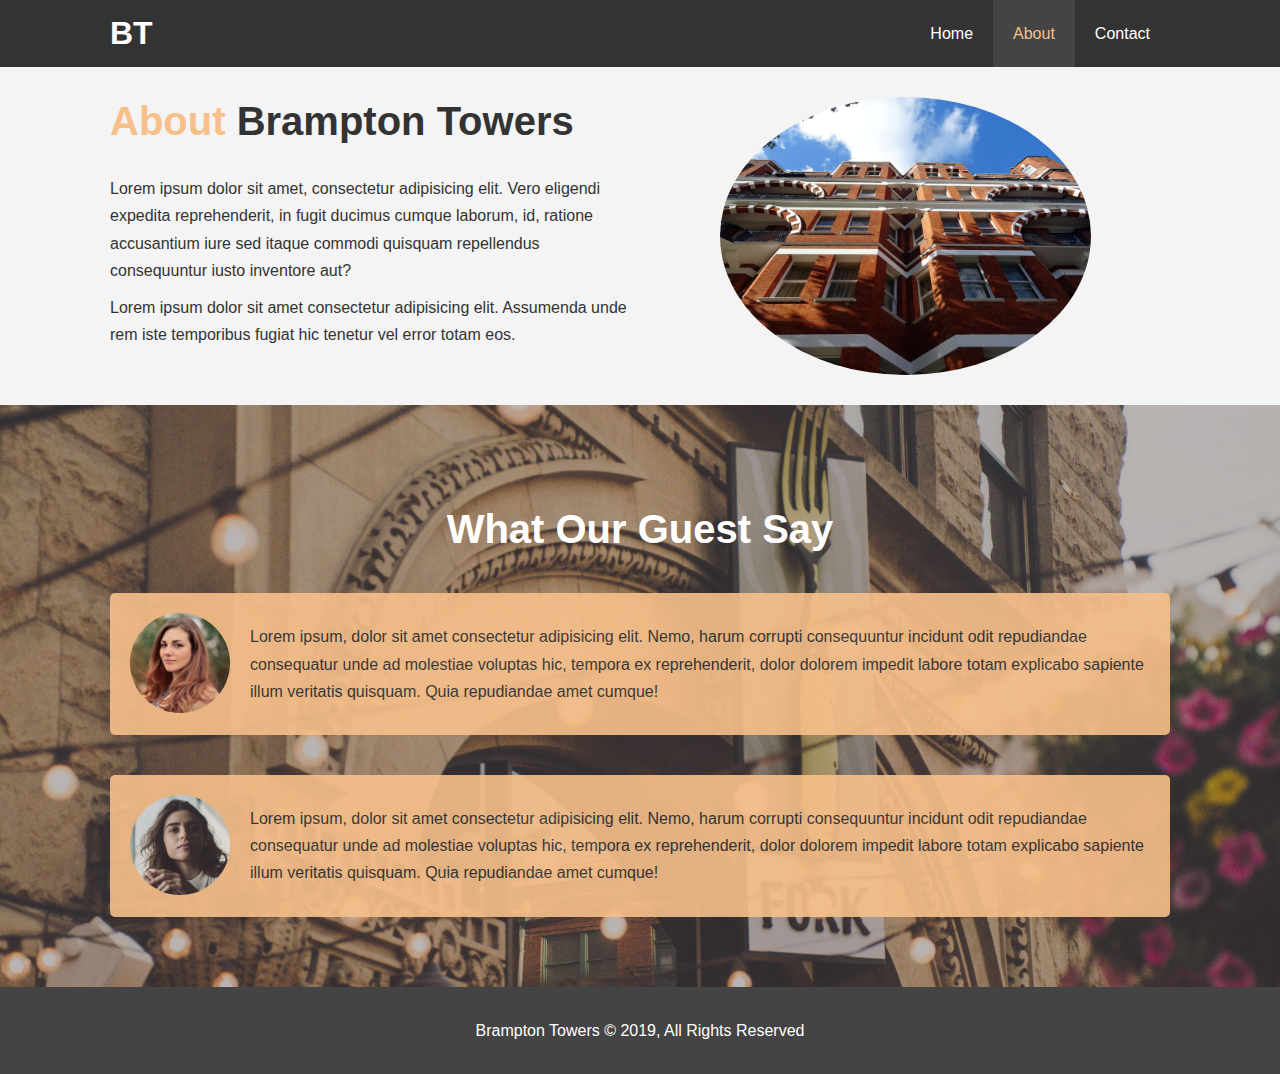
<file: about.html>
<!DOCTYPE html>
<html lang="en">

<head>
  <meta charset="UTF-8">
  <meta name="viewport" content="width=device-width, initial-scale=1.0">
  <meta http-equiv="X-UA-Compatible" content="ie=edge">
  <meta name="description"
    content="Welcome to Brampton Towers, one of city's most extraordinary hotel in all of Brampton">
  <meta name="keywords" content="hotel, brampton hotel, gta hotels">
  <title>Brampton Towers | About</title>
  <link rel="stylesheet" href="css/main.css">
  <link rel="stylesheet" media="screen and (max-width: 768px)" href="css/mobile.css">

</head>

<body>
  <!-- Header & nav below -->
  <header>
    <nav id="navbar">
      <div class="container">
        <h1 class="logo"><a href="index.html">BT</a></h1>
        <ul>
          <li><a href="index.html">Home</a></li>
          <li><a class="current" href="about.html">About</a></li>
          <li><a href="contact.html">Contact</a></li>
        </ul>
      </div>
    </nav>
  </header>
  <!-- About Section -->
  <section id="about-info" class="bg-light py-3">
    <div class="container">
      <div class="info-left">
        <h1 class="l-heading"><span class="text-primary">About</span> Brampton Towers</h1>
        <p>Lorem ipsum dolor sit amet, consectetur adipisicing elit. Vero eligendi expedita reprehenderit, in fugit
          ducimus cumque laborum, id, ratione accusantium iure sed itaque commodi quisquam repellendus consequuntur
          iusto inventore aut?</p>
        <p>Lorem ipsum dolor sit amet consectetur adipisicing elit. Assumenda unde rem iste temporibus fugiat hic
          tenetur vel error totam eos.</p>
      </div>
      <div class="info-right">
        <img src="./assets/photo-2.jpg" alt="Hotel">
      </div>
    </div>
  </section>

  <div class="clr"></div>

  <section id="testimonials" class="py-3">
    <div class="container">
      <h2 class="l-heading">What Our Guest Say</h2>
      <div class="testimonial bg-primary">
        <img src="./assets/person-1.jpg" alt="Samatha">
        <p>Lorem ipsum, dolor sit amet consectetur adipisicing elit. Nemo, harum corrupti consequuntur incidunt odit
          repudiandae consequatur unde ad molestiae voluptas hic, tempora ex reprehenderit, dolor dolorem impedit labore
          totam explicabo sapiente illum veritatis quisquam. Quia repudiandae amet cumque!</p>
      </div>

      <div class="testimonial bg-primary">
        <img src="./assets/person-2.jpg" alt="Jen">
        <p>Lorem ipsum, dolor sit amet consectetur adipisicing elit. Nemo, harum corrupti consequuntur incidunt odit
          repudiandae consequatur unde ad molestiae voluptas hic, tempora ex reprehenderit, dolor dolorem impedit labore
          totam explicabo sapiente illum veritatis quisquam. Quia repudiandae amet cumque!</p>
      </div>
    </div>
  </section>

  <!-- footer -->
  <footer id="main-footer">
    <p>Brampton Towers &copy; 2019, All Rights Reserved</p>
  </footer>
</body>

</html>
</file>
<file: css/mobile.css>
#navbar .logo {
  float: none;
  text-align: center;
}

#navbar ul,
#navbar ul li {
  float: none;
}

#navbar ul li a {
  padding: 5px;
  border-bottom: #444 dotted 1px;
}

/* showcase */
#showcase {
  height: 100%;
}

#showcase .showcase-content {
  padding-top: 70px;
  padding-bottom: 30px;
}

/* Home Info */
#home-info {
  height: 550px;
}

#home-info .info-img {
  display: none;
}

#home-info .info-content {
  float: none;
  width: 100%;
}

/* Boxes */
.box {
  float: none;
  width: 100%;
}

/* About */

#about-info .info-right,
#about-info .info-left {
  float: none;
  width: 100%;
}

.l-heading {
  text-align: center;
}

#about-info .info-right {
  margin-top: 30px;
}

/* contact */

#contact-info .box {
  border-bottom: #444 dotted 1px;
}
</file>
<file: css/main.css>
/* Reset */
* {
  margin: 0;
  padding: 0;
  box-sizing: border-box;
}

/* Main Styling */
html,
body {
  font-family: 'Segoe UI', Tahoma, Geneva, Verdana, sans-serif;
  line-height: 1.7em;
}

a {
  color: #333;
  text-decoration: none;
}

h1,
h2,
h3 {
  padding-bottom: 20px;
}

p {
  margin: 10px 0;
}

/* util Classes */

.container {
  margin: auto;
  max-width: 1100px;
  overflow: auto;
  padding: 0 20px;
}

.text-primary {
  color: #f7c08a;
}

.lead {
  font-size: 20px;
}

.btn {
  display: inline-block;
  font-size: 18px;
  color: #fff;
  background: #333;
  padding: 13px 20px;
  border: none;
  cursor: pointer;
}

.btn-light {
  background-color: #f4f4f4;
  color: #333;
}


.btn:hover {
  background-color: #f7c08a;
  color: #333;
}

.bg-dark {
  background: #333;
  color: #fff;
}

.bg-light {
  background: #f4f4f4;
  color: #333;
}

.bg-primary {
  background-color: #f7c08a;
  color: #333;
}

.clr {
  clear: both;
}

.l-heading {
  font-size: 40px;
  line-height: 1.2;
}

/* padding */
.py-1 {
  padding: 10px 0;
}

.py-2 {
  padding: 20px 0;
}

.py-3 {
  padding: 30px 0;
}

/* Navbar */

#navbar {
  background: #333;
  color: #fff;
  overflow: auto;
}

#navbar a {
  color: #fff
}

#navbar .logo {
  float: left;
  padding-top: 20px;
}

#navbar ul {
  list-style: none;
  float: right;
}

#navbar ul li {
  float: left;
}

#navbar ul li a {
  display: block;
  padding: 20px;
  text-align: center;
}

#navbar ul li a:hover,
#navbar ul li a.current {
  background: #444;
  color: #f7c08a;
}

/* showcase */

#showcase {
  background: url('../assets/showcase.jpg') no-repeat center center/cover;
  height: 600px;
}

#showcase .showcase-content {
  color: #fff;
  text-align: center;
  padding-top: 170px;
}

#showcase .showcase-content h1 {
  font-size: 60px;
  line-height: 1.2em;
}

#showcase .showcase-content p {
  padding-bottom: 20px;
  line-height: 1.7em;
}

/* Home Info */

#home-info {
  height: 400px;
}

#home-info .info-img {
  float: left;
  width: 50%;
  background: url('../assets/photo-1.jpg') no-repeat;
  min-height: 100%;
}

#home-info .info-content {
  float: right;
  width: 50%;
  height: 100%;
  text-align: center;
  padding: 50px 55px;
  overflow: hidden;
}

#home-info .info-content p {
  padding-bottom: 30px;
}

/* Features  */
.box {
  float: left;
  width: 33.3%;
  padding: 50px;
  text-align: center;
}

.box i {
  margin-bottom: 10px;

}

/* About Info */

#about-info .info-right {
  float: right;
  width: 50%;
  min-height: 100%;
}


#about-info .info-right img {
  display: block;
  margin: auto;
  width: 70%;
  border-radius: 50%;
}

#about-info .info-left {
  float: left;
  width: 50%;
  min-height: 100%;
}

/* testimonials */

#testimonials {
  height: 100%;
  background: url('../assets/test-bg.jpg') no-repeat center center/cover;
  padding-top: 100px;
}

#testimonials h2 {
  color: #fff;
  text-align: center;
  padding-bottom: 40px;
}

#testimonials .testimonial {
  padding: 20px;
  margin-bottom: 40px;
  border-radius: 5px;
  opacity: 0.9;
}

#testimonials .testimonial img {
  width: 100px;
  float: left;
  margin-right: 20px;
  border-radius: 50%;
}


/* contact form */

#contact-form .form-group {
  margin-bottom: 20px;
}

#contact-form label {
  display: block;
  margin-bottom: 5px;
}

#contact-form input,
#contact-form textarea {
  width: 100%;
  padding: 10px;
  border: 1px #ddd solid;
}

#contact-form textarea {
  height: 200px;
}

#contact-form input:focus,
#contact-form textarea:focus {
  outline: none;
  border-color: #f7c08a;
}



/* Footer */

#main-footer {
  text-align: center;
  background: #444;
  color: #fff;
  padding: 20px;
}
</file>
